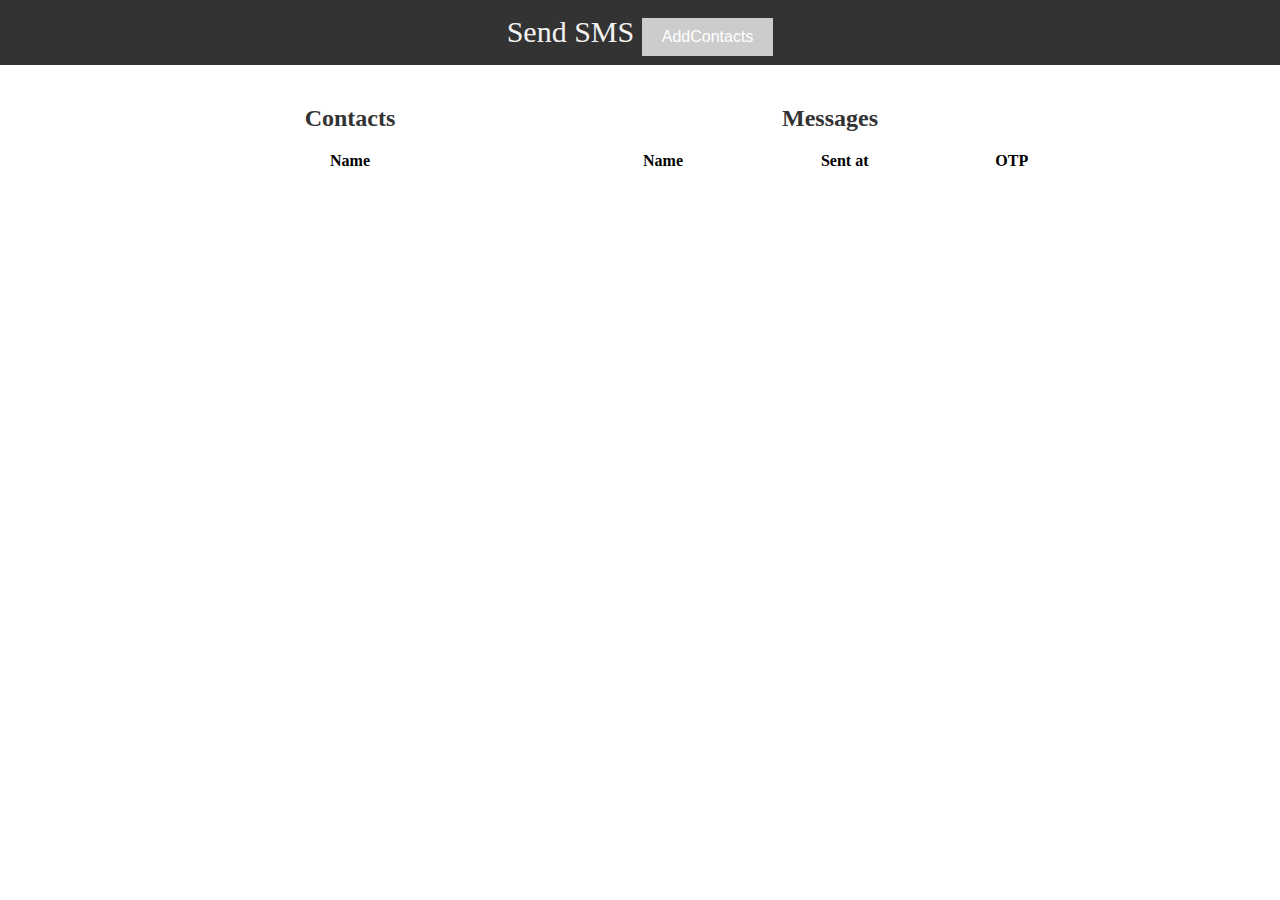
<file: index.html>
<!DOCTYPE html>
<html lang="en">
<head>
  <meta charset="UTF-8">
  <meta http-equiv="X-UA-Compatible" content="IE=edge">
  <meta name="viewport" content="width=device-width, initial-scale=1.0">
  <link rel="stylesheet" href="style.css">
  <title>Send SMS</title>
</head>
<body>
  <nav>Send SMS   <button type="submit" id="add-contacts">AddContacts</button></nav>
  <div class="container">
    <div class="contacts">
      <h2>Contacts</h2>
      <table id = "contacts-table">
        <tr>
          <th>Name</th>
        </tr>
      </table>
    </div>
      <div class="popup-container">
        <div class="popup">
          <h2>Add Contact</h2>
          <h3>Currenly we are running on trial pack so your number will not receive OTP</h3>
          <br>
          <form id="contact-form">
            <label for="fname">First Name</label>
            <input type="text" id="fname"  pattern="[A-Za-z]+" name="fname" placeholder="First Name" required>
            <label for="lname">Last Name</label>
            <input type="text" id="lname" pattern="[A-Za-z]+" placeholder="Last Name" name="lname" required>
            <label for="contact">Contact Number</label>
            <input type="tel" minlength="10" maxlength="10" id="contact" name="contact" required>
            <input type="submit" value="Add Contact">
          </form>
          <span class="close">&times;</span>
        </div>
      </div>
    <div class="messages">
      <h2>Messages</h2>
      <table id = "listMessage-table">
        <tr>
          <th>Name</th>
          <th>Sent at</th>
          <th>OTP</th>
        </tr>
      </table>
  </div>
  <script src="./script.js"></script>
</body>
</html>
</file>
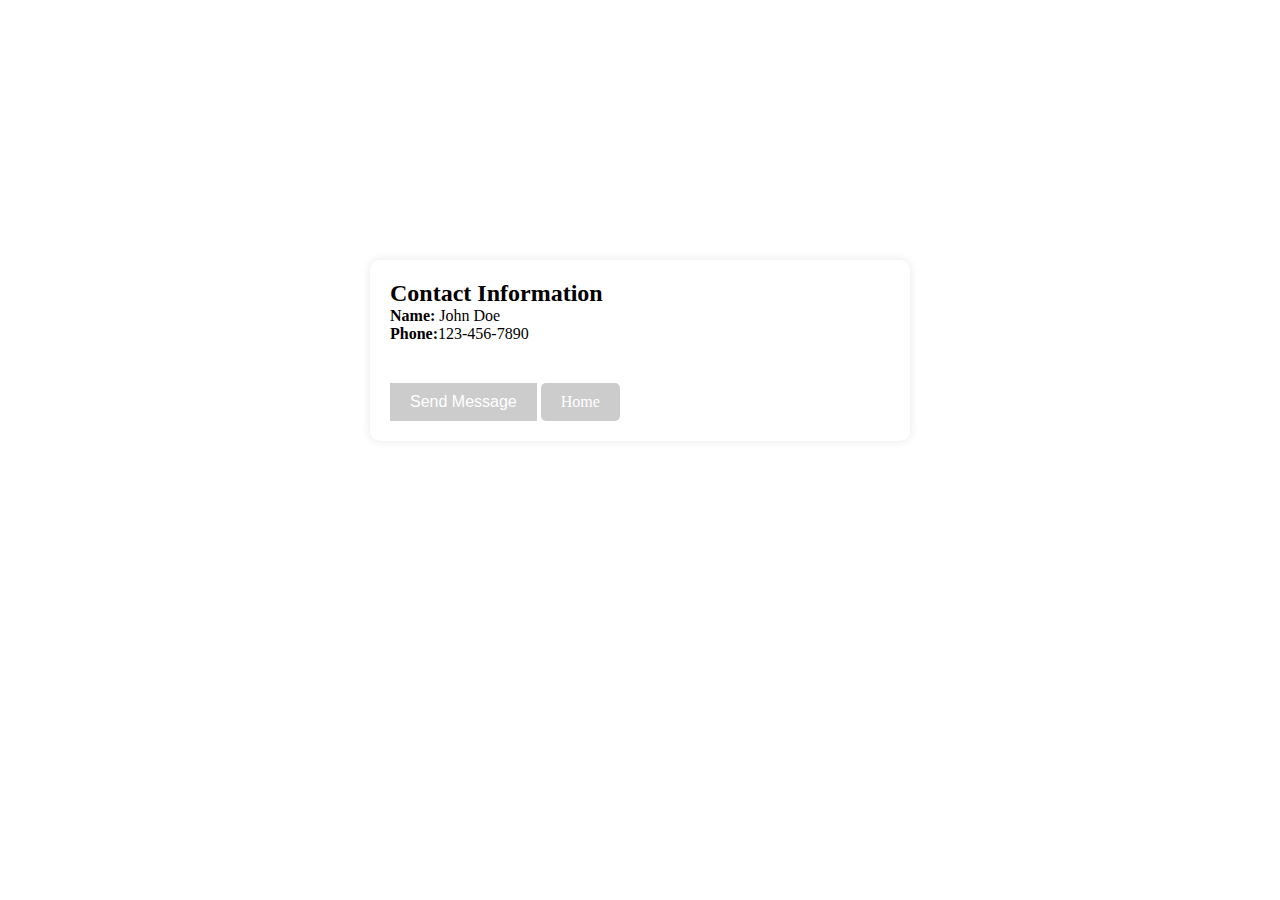
<file: contactInfo.html>
<!DOCTYPE html>
<html lang="en">
<head>
    <meta charset="UTF-8">
    <meta http-equiv="X-UA-Compatible" content="IE=edge">
    <meta name="viewport" content="width=device-width, initial-scale=1.0">
  <link rel="stylesheet" href="style.css">
    <title>User Info</title>
</head>
<body>
    <div class="contact-card">
        <div class="contact-info">
          <h2>Contact Information</h2>
          <div class="contact-details">
            <p><strong>Name:</strong> John Doe</p>
            <p><strong>Phone:</strong>123-456-7890</p>
          </div>
          <button onclick="insertText()" class="send-message-btn">Send Message</button>
          <a href="/" class="home-btn">Home</a>
        </div>
      
      <!-- Popup Form -->
  <div class="popup-form">
  <form>
    <label for="otp">OTP:</label>
    <input type="text" id="myInput" name="otp" value="Pre-filled text" readonly>
    <button type="submit"  id="submit">Send</button>
  </form>
  <!-- <button type="button" id="close">Close</button> -->
  <div class="close-btn">&times;</div>
      </div>
      <script src="./contactInfo.js"></script>
</body>
</html>
</file>
<file: style.css>
*{
margin: 0;
padding: 0;
}

nav{
  background-color: #333;
  color: #f2f2f2;
  height: 50px;
  font-size: 30px;
  text-align: center;
  padding-top: 15px;
}

a {
  text-decoration: none;
  list-style: none;
  color: black;
}

/* Container for the two lists */
.container {
  display: flex;
  flex-wrap: wrap;
  justify-content: center;
}

/* Contacts list */
.contacts {
  margin: 20px;
  border-radius: 10px;
  padding: 20px;
  width: 300px;
}

.contacts h2 {
  text-align: center;
  color: #333;
  margin-bottom: 20px;
}

.contacts table {
  width: 100%;
  text-align: center;
  border-collapse: collapse;
}

.contacts td {
  padding: 10px;
}

.contacts tr:nth-child(even) {
  background-color: #FAF9F6;
}

/*popup box to add Contacts  */
.popup-container {
	display: none;
	position: fixed;
	z-index: 1;
	left: 0;
	top: 0;
	width: 100%;
	height: 100%;
	overflow: auto;
	background-color: rgba(0, 0, 0, 0.4);
}

.popup {
	background-color: #fefefe;
	margin: 10% auto;
	padding: 20px;
	border: 1px solid #888;
	width: 40%;
}

.popup h2 {
	text-align: center;
	margin: 0 0 20px 0;
}

.popup label {
	display: block;
	margin-bottom: 5px;
}

.popup input[type="text"] {
	display: block;
	width: 100%;
	padding: 8px;
	border: 1px solid #ccc;
	border-radius: 4px;
	box-sizing: border-box;
}
.popup input[type="submit"] {
  background-color: #ddd;
  color: #666;
	padding: 8px 12px;
	border: none;
	border-radius: 4px;
	cursor: pointer;
  margin-top: 20px;
}

.popup input[type="submit"]:hover {
	background-color: #ccc;
}

.popup .close {
	color: #aaa;
	float: right;
	font-size: 28px;
	font-weight: bold;
	cursor: pointer;
}

.popup .close:hover,
.popup .close:focus {
	color: black;
	text-decoration: none;
	cursor: pointer;
}

/* Messages list */
.messages {
  margin: 20px;
  border-radius: 10px;
  padding: 20px;
  width: 500px;
}

.messages h2 {
  text-align: center;
  color: #333;
  margin-bottom: 20px;
}

.messages table {
  width: 100%;
  text-align: center;
  border-collapse: collapse;
}

.messages td {
  padding: 10px;
}

.messages tr:nth-child(even) {
  background-color: #f2f2f2;
}

/* Style for contact card */
.contact-card {
  display: flex;
  justify-content: center;
  align-items: center;
  height: 100vh;
  margin-top: -100px;
}

.contact-info {
  background-color: white;
  border-radius: 10px;
  box-shadow: 0px 0px 10px rgba(0, 0, 0, 0.1);
  padding: 20px;
  width: 80%;
  max-width: 500px;
}

.contact-details {
  margin-bottom: 20px;
}

.send-message-btn {
  background-color: #ccc;
  color: white;
  border: none;
  padding: 10px 20px;
  text-align: center;
  text-decoration: none;
  display: inline-block;
  font-size: 16px;
  margin-top: 20px;
  cursor: pointer;
}

form {
  display: flex;
  flex-direction: column;
}

label {
  font-weight: bold;
  margin-bottom: 5px;
}

textarea {
  height: 100px;
  resize: none;
  margin-bottom: 20px;
}

button[type="submit"] {
  background-color: #ccc;
  color: white;
  border: none;
  padding: 10px 20px;
  text-align: center;
  text-decoration: none;
  display: inline-block;
  font-size: 16px;
  cursor: pointer;
}


/*  */

.popup-form {
  display: none;
  position: fixed;
  top: 0;
  left: 0;
  width: 100%;
  height: 100%;
  background-color: rgba(0, 0, 0, 0.5);
  z-index: 1;
}

.popup-form h2 {
  margin-top: 0;
}

.popup-form form {
  background-color: #fff;
  border: 1px solid #ccc;
  margin: 5% auto;
  padding: 20px;
  width: 80%;
  max-width: 600px;
}


.popup-form label,
.popup-form input {
  display: block;
  width: 100%;
}

.popup-form input {
  margin-bottom: 20px;
}

.popup-form button[type="submit"] {
  display: block;
  margin: 20px auto;
}


.popup-form button:hover {
  background-color: #ddd;
}

.popup-form .close-btn {
  position: absolute;
  top: 60px;
  right: 430px;
  width: 20px;
  height: 20px;
  font-size: 20px;
  line-height: 20px;
  text-align: center;
  border-radius: 50%;
  background-color: #ddd;
  color: #666;
  cursor: pointer;
  transition: background-color 0.2s;
}

.popup-form .close-btn:hover {
  background-color: #ccc;
}

.home-btn {
  display: inline-block;
  margin-top: 10px;
  padding: 10px 20px;
  background-color: #ccc;
  color: white;
  text-decoration: none;
  border-radius: 5px;
  font-size: 16px;
  cursor: pointer;
}
</file>
